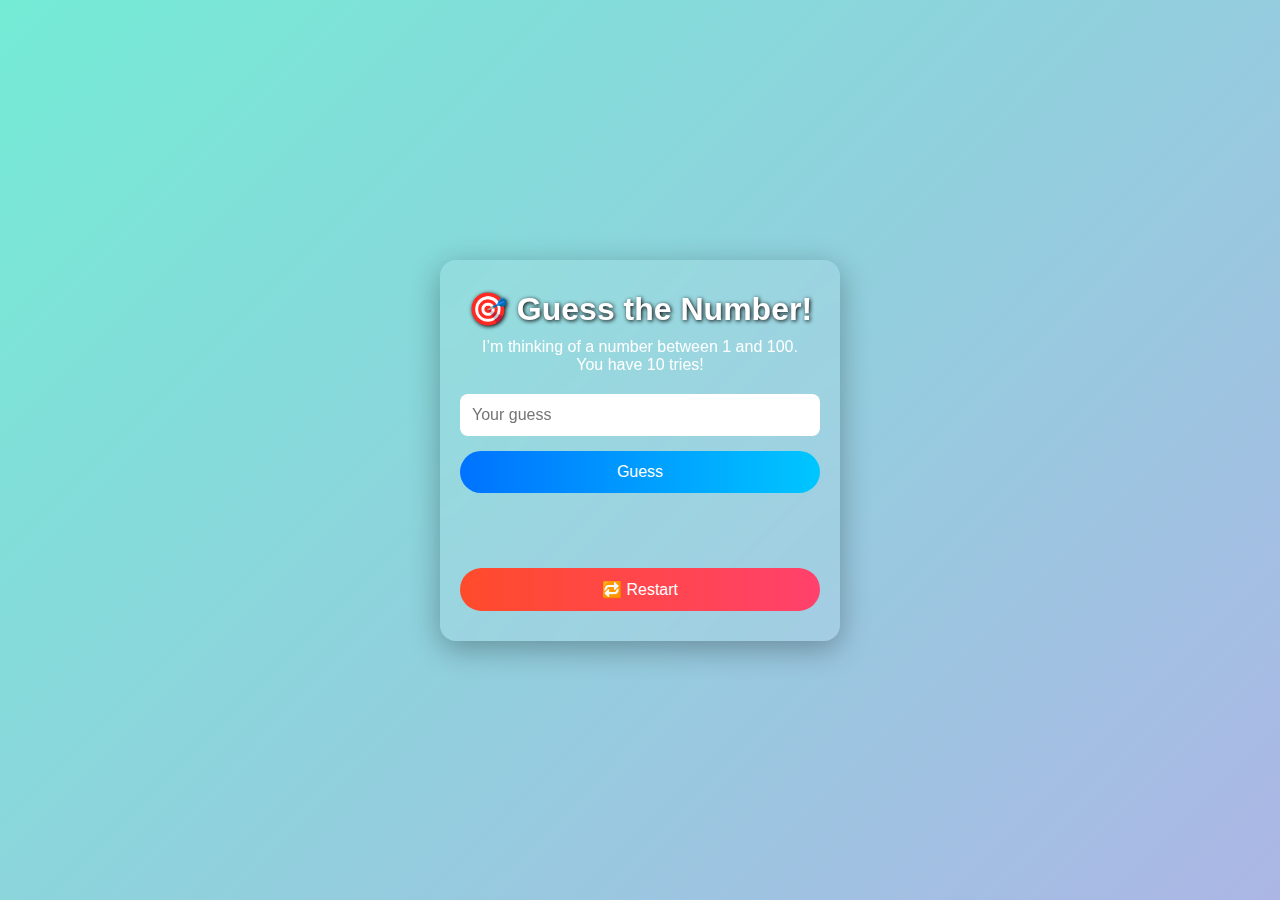
<file: index.html>
<!DOCTYPE html>
<html lang="en">
<head>
  <meta charset="UTF-8" />
  <title>🎯 Guess the Number Game</title>
  <link rel="stylesheet" href="style.css" />
</head>
<body>
  <div id="bg-overlay"></div>

  <div class="game-container">
    <h1>🎯 Guess the Number!</h1>
    <p>I’m thinking of a number between 1 and 100.<br>You have 10 tries!</p>
    <input type="number" id="guess" min="1" max="100" placeholder="Your guess" />
    <br />
    <button onclick="makeGuess()">Guess</button>
    <p id="message"></p>
    <p id="guessesLeft"></p>
    <button class="restart-btn" onclick="restartGame()">🔁 Restart</button>
  </div>

  <script src="script.js"></script>
</body>
</html>
</file>
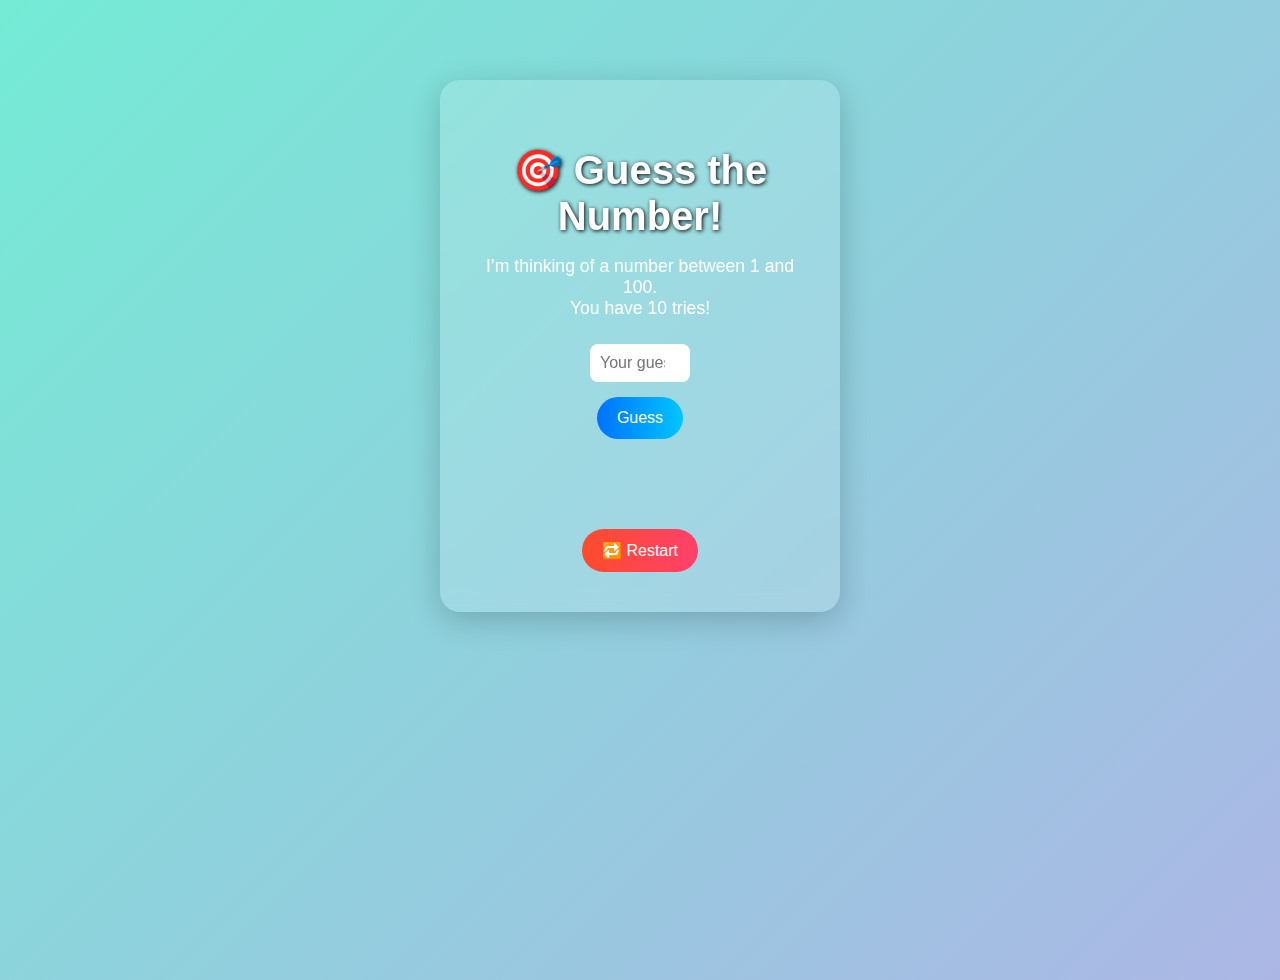
<file: website.html>
<!DOCTYPE html>
<html lang="en">
<head>
  <meta charset="UTF-8" />
  <title>🎯 Guess the Number Game</title>
  <style>
    * {
      box-sizing: border-box;
    }

    body {
      margin: 0;
      padding: 0;
      font-family: 'Segoe UI', Tahoma, Geneva, Verdana, sans-serif;
      height: 100vh;
      overflow: hidden;
      background: linear-gradient(135deg, #74ebd5, #ACB6E5);
      position: relative;
    }

    #bg-overlay {
      position: absolute;
      top: 0;
      left: 0;
      right: 0;
      bottom: 0;
      background-color: transparent;
      transition: background-color 0.6s ease;
      z-index: 0;
    }

    .game-container {
      position: relative;
      z-index: 1;
      background: rgba(255, 255, 255, 0.15);
      border-radius: 20px;
      padding: 40px;
      width: 90%;
      max-width: 400px;
      margin: 80px auto;
      text-align: center;
      backdrop-filter: blur(10px);
      box-shadow: 0 8px 32px rgba(0, 0, 0, 0.2);
      color: white;
      animation: fadeIn 1s ease-in-out;
    }

    @keyframes fadeIn {
      from { opacity: 0; transform: scale(0.9); }
      to { opacity: 1; transform: scale(1); }
    }

    h1 {
      font-size: 2.5rem;
      margin-bottom: 10px;
      color: #fff;
      text-shadow: 1px 1px 4px #000;
    }

    p {
      font-size: 1.1rem;
      margin-bottom: 15px;
    }

    input {
      width: 100px;
      padding: 10px;
      font-size: 1rem;
      border: none;
      border-radius: 8px;
      margin-top: 10px;
    }

    button {
      background: #00c6ff;
      background: linear-gradient(to right, #0072ff, #00c6ff);
      border: none;
      color: white;
      padding: 12px 20px;
      margin-top: 15px;
      font-size: 1rem;
      border-radius: 30px;
      cursor: pointer;
      transition: transform 0.2s ease, box-shadow 0.2s ease;
    }

    button:hover {
      transform: scale(1.05);
      box-shadow: 0 4px 15px rgba(0, 198, 255, 0.4);
    }

    #message {
      margin-top: 20px;
      font-size: 1.2rem;
      font-weight: bold;
      min-height: 40px;
    }

    #guessesLeft {
      margin-top: 10px;
      font-size: 1rem;
    }

    .restart-btn {
      background: #ff416c;
      background: linear-gradient(to right, #ff4b2b, #ff416c);
    }
  </style>
</head>
<body>
  <div id="bg-overlay"></div>

  <div class="game-container">
    <h1>🎯 Guess the Number!</h1>
    <p>I’m thinking of a number between 1 and 100.<br>You have 10 tries!</p>
    <input type="number" id="guess" min="1" max="100" placeholder="Your guess" />
    <br />
    <button onclick="makeGuess()">Guess</button>
    <p id="message"></p>
    <p id="guessesLeft"></p>
    <button class="restart-btn" onclick="restartGame()">🔁 Restart</button>
  </div>

  <script>
    let randomNumber = Math.floor(Math.random() * 100) + 1;
    let guesses = 10;
    let totalGuessesUsed = 0;

    const overlay = document.getElementById("bg-overlay");

    function makeGuess() {
      const userGuess = parseInt(document.getElementById("guess").value);
      const message = document.getElementById("message");
      const guessesLeft = document.getElementById("guessesLeft");

      if (isNaN(userGuess) || userGuess < 1 || userGuess > 100) {
        message.textContent = "⛔ Please enter a number between 1 and 100.";
        return;
      }

      guesses--;
      totalGuessesUsed++;

      if (userGuess === randomNumber) {
        message.textContent = `🎉 You got it in ${totalGuessesUsed} guess${totalGuessesUsed > 1 ? 'es' : ''}! You're a genius!`;
        guessesLeft.textContent = "";
        overlay.style.backgroundColor = "rgba(88, 222, 95, 0.5)";
        disableInput();
      } else if (guesses === 0) {
        message.textContent = `😢 You lost! The number was ${randomNumber}.`;
        guessesLeft.textContent = "";
        overlay.style.backgroundColor = "rgba(255, 100, 100, 0.5)";
        disableInput();
      } else {
        message.textContent = userGuess > randomNumber
          ? "📉 Too high! Try lower."
          : "📈 Too low! Try higher.";
        guessesLeft.textContent = `Guesses left: ${guesses}`;
        overlay.style.backgroundColor = "rgba(255, 100, 100, 0.4)";
      }
    }

    function disableInput() {
      document.getElementById("guess").disabled = true;
    }

    function restartGame() {
      randomNumber = Math.floor(Math.random() * 100) + 1;
      guesses = 10;
      totalGuessesUsed = 0;
      document.getElementById("message").textContent = "";
      document.getElementById("guessesLeft").textContent = "";
      document.getElementById("guess").disabled = false;
      document.getElementById("guess").value = "";
      overlay.style.backgroundColor = "transparent";
    }
  </script>
</body>
</html>
</file>
<file: style.css>
* {
  box-sizing: border-box;
  margin: 0;
  padding: 0;
}

html, body {
  height: 100%;
  width: 100%;
  font-family: 'Segoe UI', Tahoma, sans-serif;
  background: linear-gradient(135deg, #74ebd5, #ACB6E5);
  display: flex;
  align-items: center;
  justify-content: center;
  position: relative;
  overflow: hidden;
}

#bg-overlay {
  position: absolute;
  top: 0; left: 0; right: 0; bottom: 0;
  background-color: transparent;
  transition: background-color 0.6s ease;
  z-index: 0;
}

.game-container {
  position: relative;
  z-index: 1;
  background: rgba(255, 255, 255, 0.1);
  backdrop-filter: blur(10px);
  border-radius: 16px;
  padding: 30px 20px;
  width: 90%;
  max-width: 400px;
  text-align: center;
  box-shadow: 0 8px 30px rgba(0, 0, 0, 0.3);
  color: white;
}

h1 {
  font-size: 2rem;
  margin-bottom: 10px;
  text-shadow: 1px 1px 4px #000;
}

p {
  font-size: 1rem;
  margin: 10px 0;
}

input {
  width: 100%;
  padding: 12px;
  font-size: 1rem;
  border: none;
  border-radius: 8px;
  margin-top: 10px;
}

button {
  width: 100%;
  padding: 12px;
  margin-top: 15px;
  font-size: 1rem;
  border: none;
  border-radius: 30px;
  cursor: pointer;
  color: white;
  background: linear-gradient(to right, #0072ff, #00c6ff);
  transition: transform 0.2s ease, box-shadow 0.2s ease;
}

button:hover {
  transform: scale(1.03);
  box-shadow: 0 4px 12px rgba(0, 198, 255, 0.4);
}

.restart-btn {
  background: linear-gradient(to right, #ff4b2b, #ff416c);
}

#message {
  font-weight: bold;
  min-height: 40px;
}

@media (max-width: 600px) {
  .game-container {
    padding: 20px 15px;
  }

  h1 {
    font-size: 1.6rem;
  }

  input, button {
    font-size: 1rem;
  }
}
</file>
